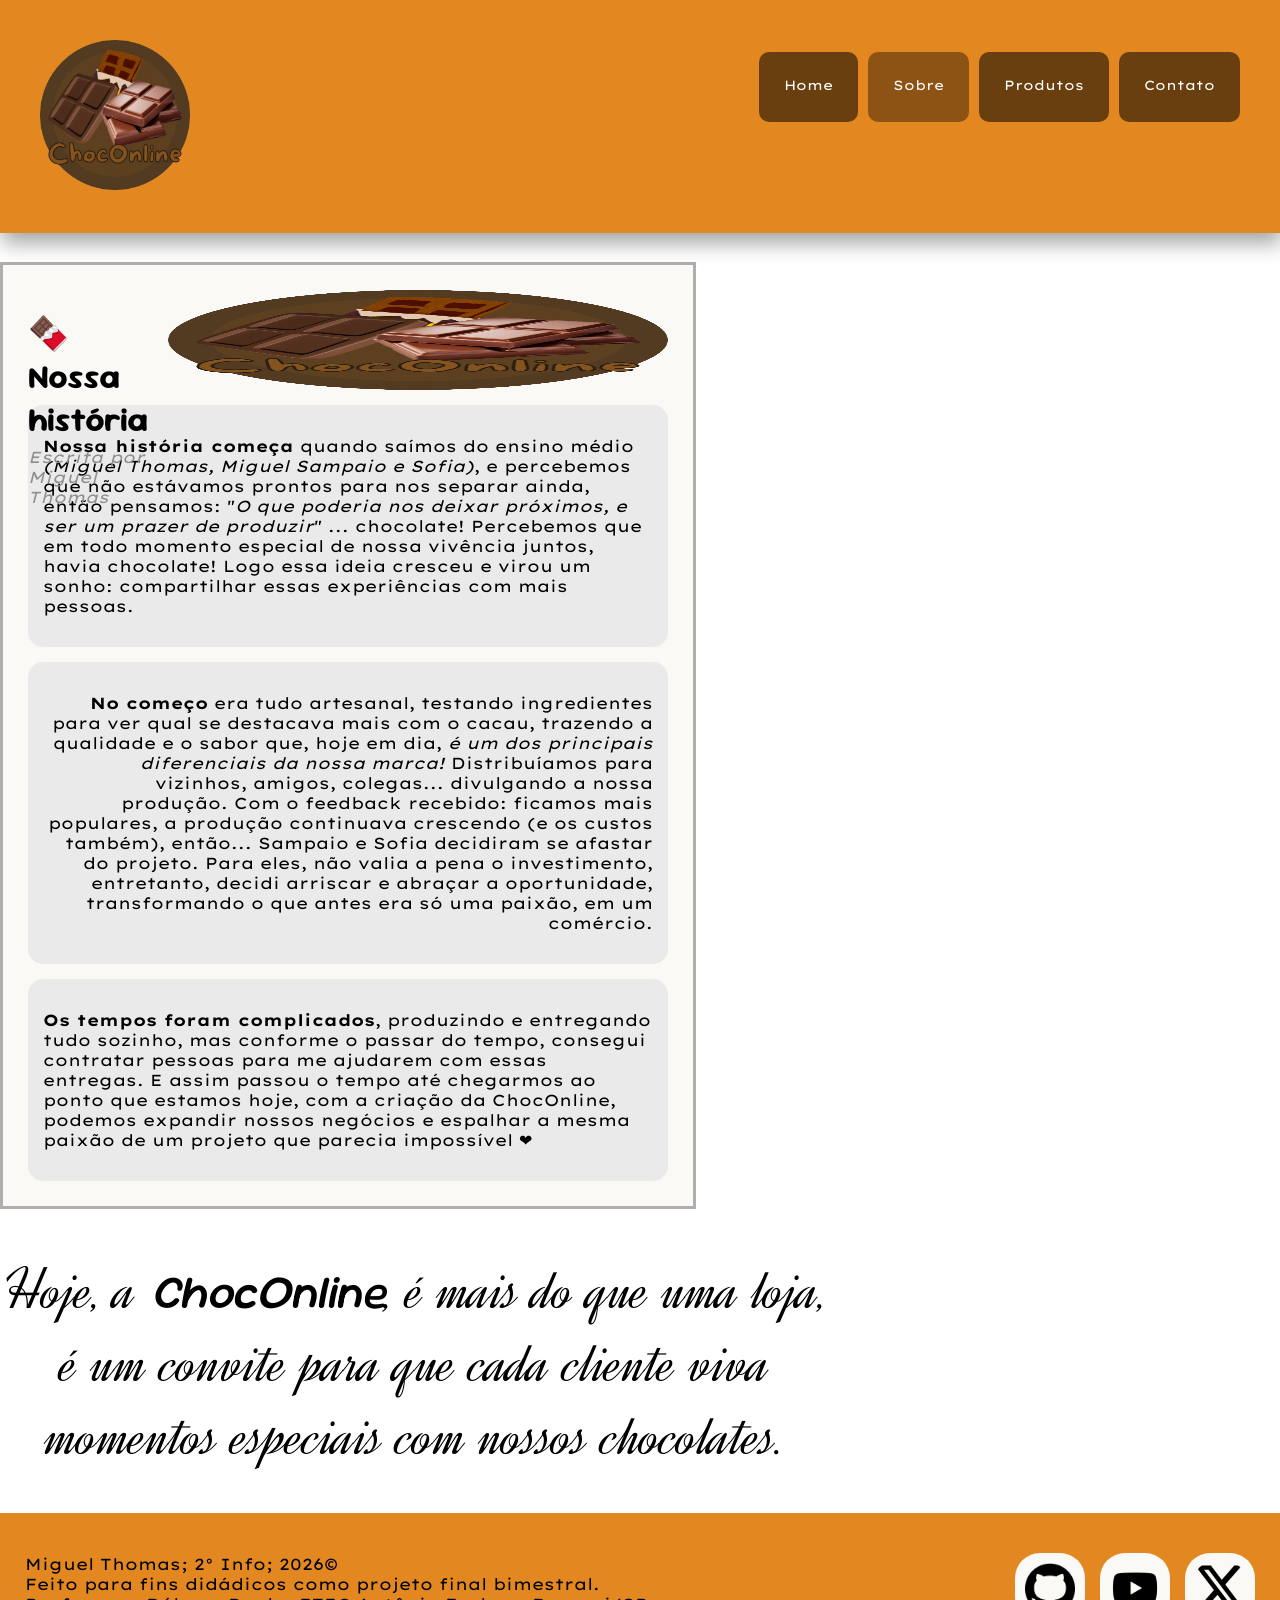
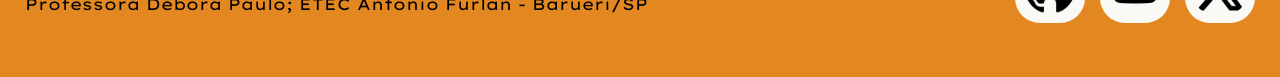
<file: about.html>
<!DOCTYPE html>
<html lang="pt-BR">
<head>
    <meta charset="UTF-8">
    <meta name="viewport" content="width=device-width, initial-scale=1.0">
    <link rel="shortcut icon" href="assets/ChocOnline-notxt.png" type="image/x-icon">
    <link rel="stylesheet" href="style.css">
    <title>ChocOnline - Sobre</title>
</head>
<body>
    <!-- Cabeçalho -->
    <header class="cabecalho">
        <div id="logo-area">
            <a href="index.html">
                <img src="assets/ChocOnline.png" id="logo">
            </a>
        </div>
        <nav id="links">
            <a href="index.html" id="link">Home</a>
            <a href="about.html" id="link-active">Sobre</a>
            <a href="store.html" id="link">Produtos</a>
            <a href="contact.html" id="link">Contato</a>
        </nav>
    </header>

    <!-- Conteúdo do site -->
    <div class="container">
        <div class="story">
            <div class="story-header">
                <div>            
                    <h1 id="title">🍫 Nossa história</h1>
                    <p id="s-title">Escrita por Miguel Thomas</p>
                </div>
                <img src="assets/ChocOnline.png" class="logo">
            </div>

            <div class="story-sect" id="left">
                <p><b>Nossa história começa</b> quando saímos do ensino médio <i>(Miguel Thomas, Miguel Sampaio e Sofia)</i>, e percebemos que não estávamos prontos para nos separar ainda, então pensamos: "<i>O que poderia nos deixar próximos, e ser um prazer de produzir</i>" ... chocolate! Percebemos que em todo momento especial de nossa vivência juntos, havia chocolate! Logo essa ideia cresceu e virou um sonho: compartilhar essas experiências com mais pessoas.</p>
            </div>
            <div class="story-sect" id="right">
                <p><b>No começo</b> era tudo artesanal, testando ingredientes para ver qual se destacava mais com o cacau, trazendo a qualidade e o sabor que, hoje em dia, <i>é um dos principais diferenciais da nossa marca!</i> Distribuíamos para vizinhos, amigos, colegas... divulgando a nossa produção. Com o feedback recebido: ficamos mais populares, a produção continuava crescendo (e os custos também), então... Sampaio e Sofia decidiram se afastar do projeto. Para eles, não valia a pena o investimento, entretanto, decidi arriscar e abraçar a oportunidade, transformando o que antes era só uma paixão, em um comércio.</p>
            </div>
            <div class="story-sect" id="left">
                <p><b>Os tempos foram complicados</b>, produzindo e entregando tudo sozinho, mas conforme o passar do tempo, consegui contratar pessoas para me ajudarem com essas entregas. E assim passou o tempo até chegarmos ao ponto que estamos hoje, com a criação da ChocOnline, podemos expandir nossos negócios e espalhar a mesma paixão de um projeto que parecia impossível ❤</p>
            </div>
        </div>
        <div class="cute-phrase">
            <h1 id="fancy-title">Hoje, a <span id="title" style="font-size:35pt; font-style: italic; font-weight: 500;">ChocOnline</span>, é mais do que uma loja, é um convite para que cada cliente viva momentos especiais com nossos chocolates.</h1>
        </div>

    </div>

    <!-- Rodapé padrão dos meus PFB. -->
    <footer>
        <div id="footer-txt">
            <p>Miguel Thomas; 2° Info; 2026© <br>
                Feito para fins didádicos como projeto final bimestral.<br>
                Professora Débora Paulo; ETEC Antônio Furlan - Barueri/SP</p>
        </div>
        <nav id="low-nav">
            <a href="https://github.com/ProgrammerMig/" id="l-link"><img src="assets/icons/github-icon.png" id="icon"></a>
            <a href="https://www.youtube.com/@migmated" id="l-link"><img src="assets/icons/youtube-icon.png" id="icon"></a>
            <a href="" id="l-link"><img src="assets/icons/x-icon.webp" id="icon" onclick="alert('Não uso X')"></a>
        </nav>
    </footer>
</body>
</html>
</file>
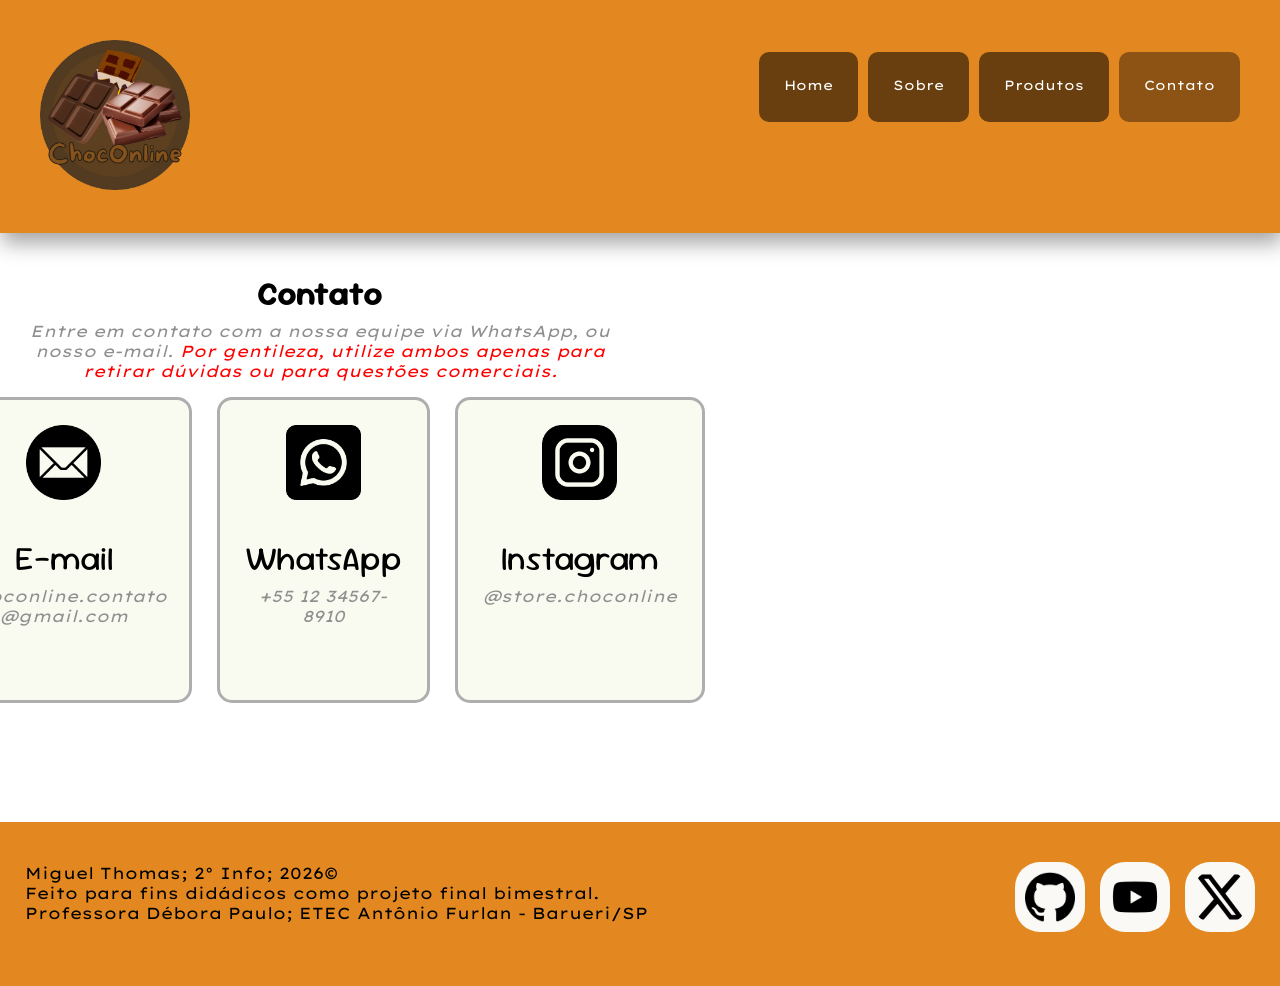
<file: contact.html>
<!DOCTYPE html>
<html lang="en">
<head>
    <meta charset="UTF-8">
    <meta name="viewport" content="width=device-width, initial-scale=1.0">
    <link rel="stylesheet" href="style.css">
    <link rel="shortcut icon" href="assets/ChocOnline-notxt.png">
    <title>ChocOnline - Contato</title>
</head>
<body>
    <header class="cabecalho">
        <div id="logo-area">
            <a href="index.html">
                <img src="assets/ChocOnline.png" id="logo">
            </a>
        </div>
        <nav id="links">
            <a href="index.html" id="link">Home</a>
            <a href="about.html" id="link">Sobre</a>
            <a href="store.html" id="link">Produtos</a>
            <a href="contact.html" id="link-active">Contato</a>
        </nav>
    </header>

    <div class="container">
        <div id="contact-txt">
            <h1 id="title">Contato</h1>
            <p id="s-title">Entre em contato com a nossa equipe via WhatsApp, ou nosso e-mail. <span style="color: red;">Por gentileza, utilize ambos apenas para retirar dúvidas ou para questões comerciais.</span></p>
        </div>
        <div class="contact-card">
            <div id="contact-card">
                <img src="assets/icons/email.png" id="icon">
                <p id="title">E-mail</p>
                <p id="s-title">choconline.contato<br>@gmail.com</p>
            </div>
            <div id="contact-card">
                <img src="assets/icons/whatsapp.png" id="icon">
                <p id="title">WhatsApp</p>
                <p id="s-title">+55 12 34567-8910</p>
            </div>
            <div id="contact-card">
                <img src="assets/icons/instagram.png" id="icon">
                <p id="title">Instagram</p>
                <p id="s-title">@store.choconline</p>
            </div>

        </div>
    </div>

    <!-- Rodapé padrão dos meus PFB. -->
    <footer>
        <div id="footer-txt">
            <p>Miguel Thomas; 2° Info; 2026© <br>
                Feito para fins didádicos como projeto final bimestral.<br>
                Professora Débora Paulo; ETEC Antônio Furlan - Barueri/SP</p>
        </div>
        <nav id="low-nav">
            <a href="https://github.com/ProgrammerMig/" id="l-link"><img src="assets/icons/github-icon.png" id="icon"></a>
            <a href="https://www.youtube.com/@migmated" id="l-link"><img src="assets/icons/youtube-icon.png" id="icon"></a>
            <a href="" id="l-link"><img src="assets/icons/x-icon.webp" id="icon" onclick="alert('Não uso X')"></a>
        </nav>
    </footer>
</body>
</html>
</file>
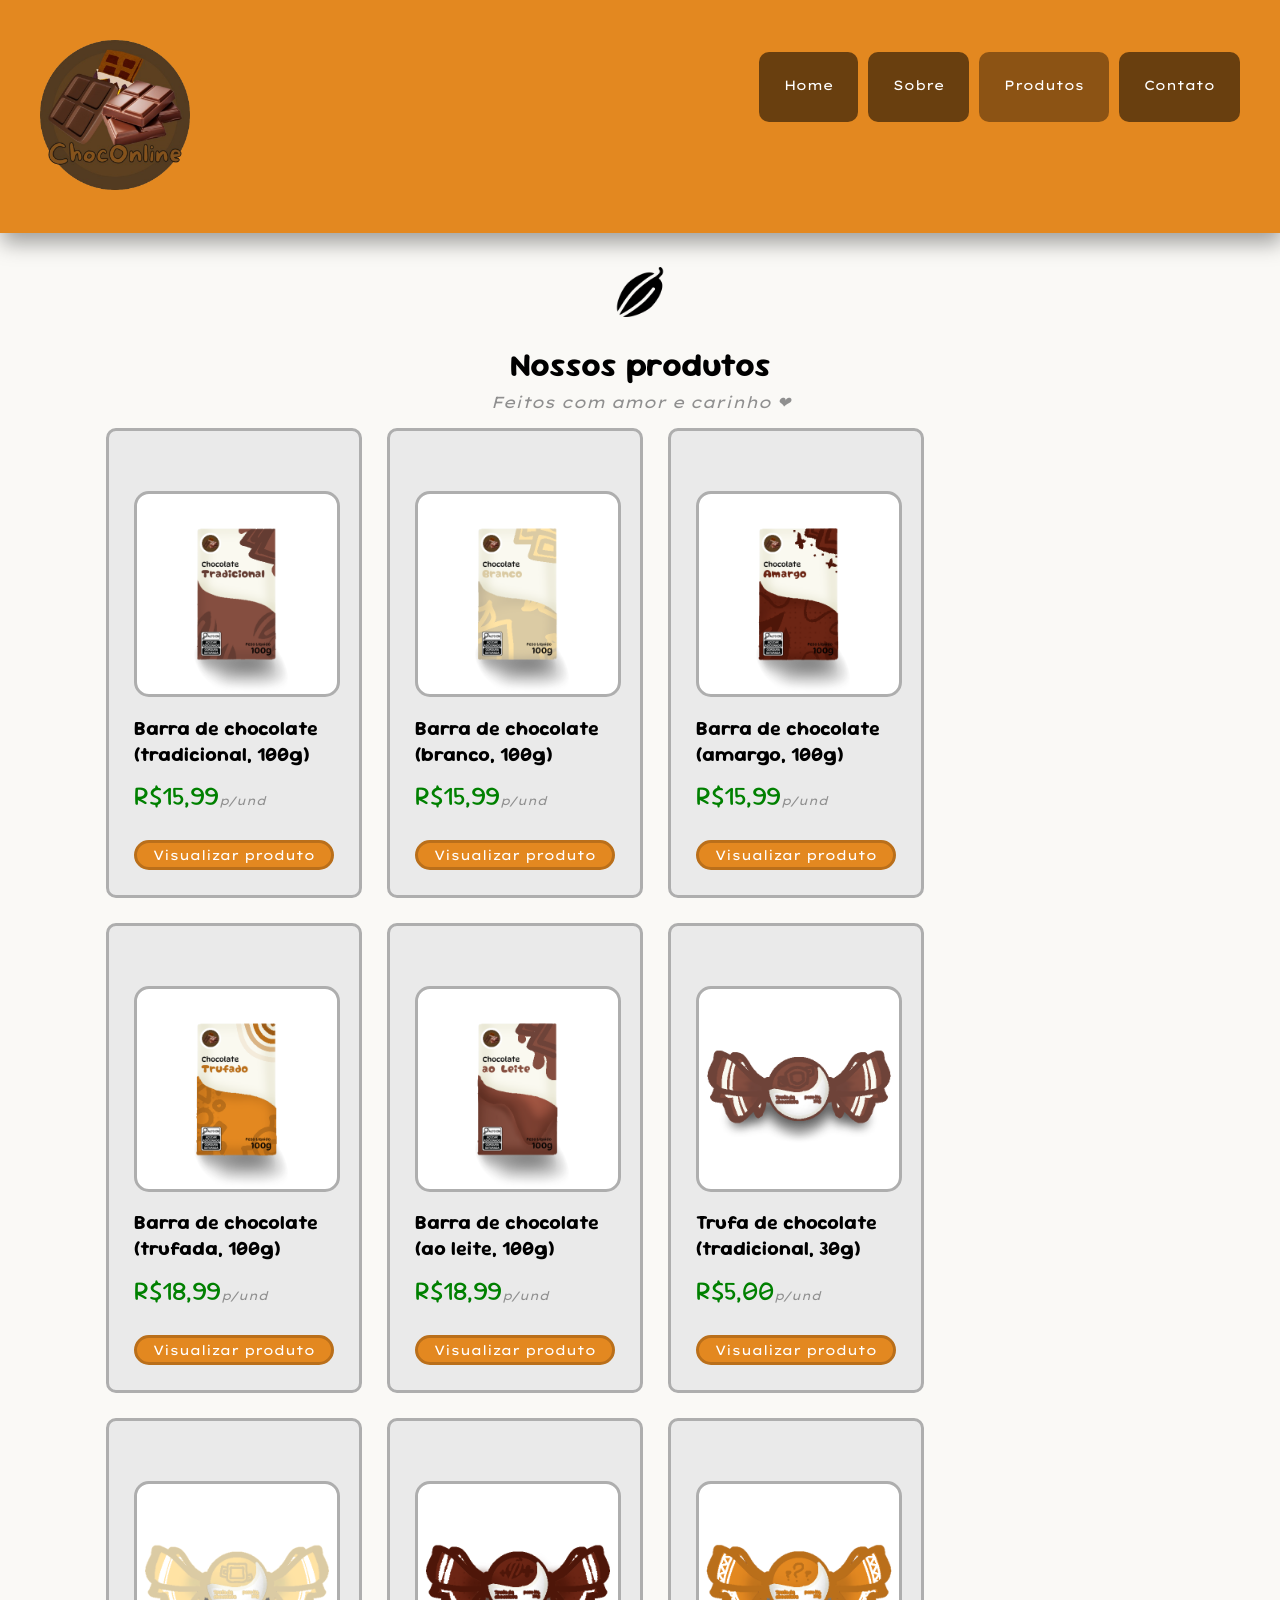
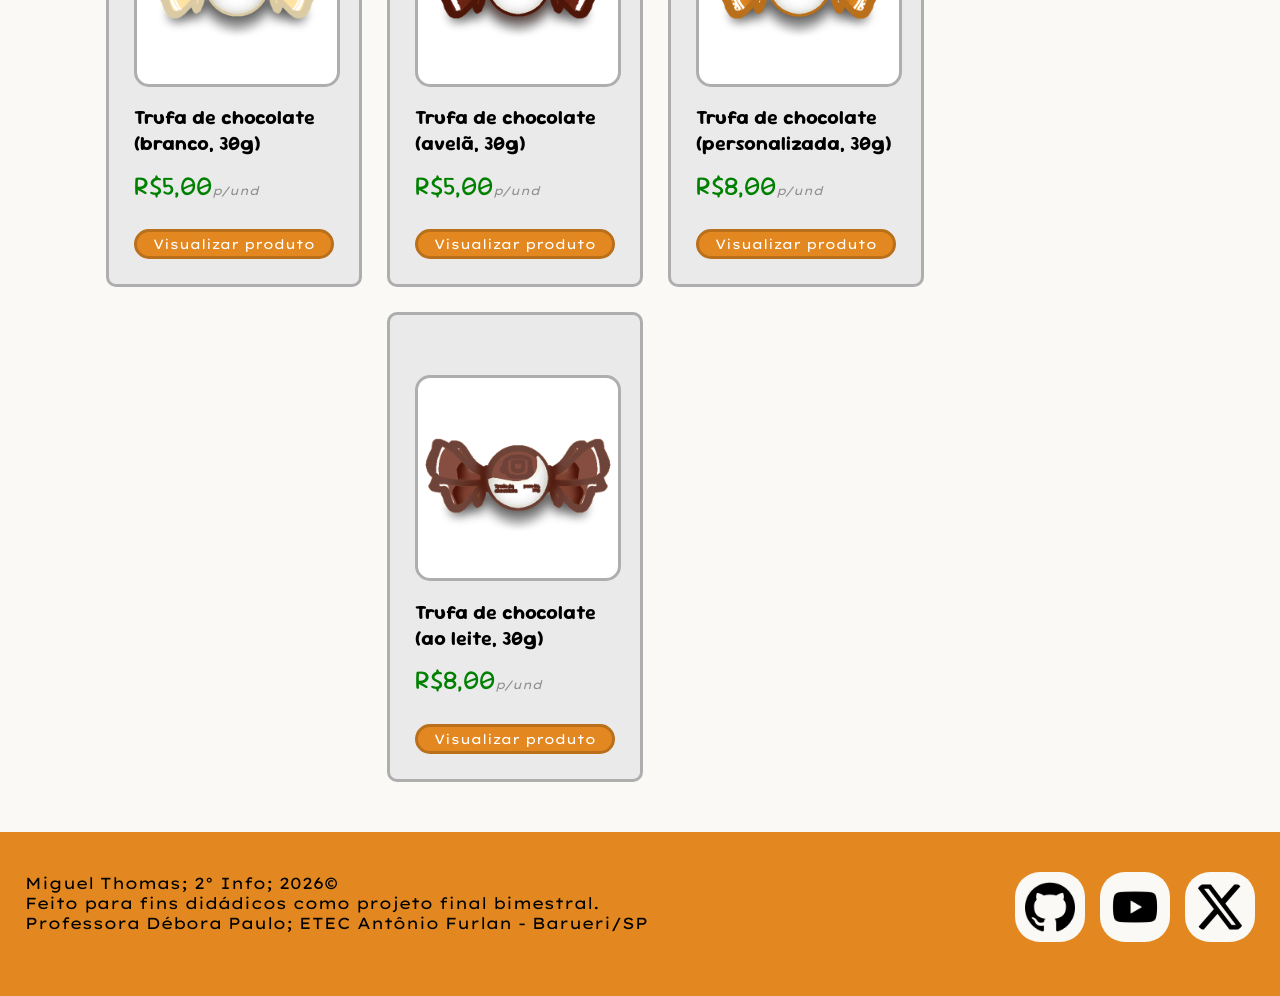
<file: store.html>
<!DOCTYPE html>
<html lang="pt-BR">
<head>
    <meta charset="UTF-8">
    <meta name="viewport" content="width=device-width, initial-scale=1.0">
    <link rel="shortcut icon" href="assets/ChocOnline-notxt.png" type="image/x-icon">
    <link rel="stylesheet" href="style.css">
    <script src="script.js" defer></script>
    <title>ChocOnline - Produtos</title>
</head>
<body>
    <!-- Cabeçalho -->
    <header class="cabecalho">
        <div id="logo-area">
            <a href="index.html">
                <img src="assets/ChocOnline.png" id="logo">
            </a>
        </div>
        <nav id="links">
            <a href="index.html" id="link">Home</a>
            <a href="about.html" id="link">Sobre</a>
            <a href="store.html" id="link-active">Produtos</a>
            <a href="contact.html" id="link">Contato</a>
        </nav>
    </header>

    <!-- Conteúdo do site -->
    <div class="container">
        <div class="chocolates">
            <img src="assets/icons/cocoa.png" style="width: 50px;">
            <h1 id="title">Nossos produtos</h1>
            <p id="s-title">Feitos com amor e carinho ❤</p>
            
            <div class="products">
               <!-- Barras de Chocolate -->
                <div id="p-card">
                    <img id="product-img" src="assets/chocolate-imgs/0.png">
                    <h1 id="p-title">Barra de chocolate (tradicional, 100g)</h1>
                    <p id="price">R$15,99<span id="s-title" style="font-size: 9pt;">p/und</span></p>
                    <button id="view-product" onclick="getId(0)">Visualizar produto</button>
                </div>
                <div id="p-card">  
                    <img id="product-img" src="assets/chocolate-imgs/1.png">
                    <h1 id="p-title">Barra de chocolate (branco, 100g)</h1>
                    <p id="price">R$15,99<span id="s-title" style="font-size: 9pt;">p/und</span></p>
                    <button id="view-product" onclick="getId(1)">Visualizar produto</button>
                </div>
                <div id="p-card">
                    <img id="product-img" src="assets/chocolate-imgs/2.png">
                    <h1 id="p-title">Barra de chocolate (amargo, 100g)</h1>
                    <p id="price">R$15,99<span id="s-title" style="font-size: 9pt;">p/und</span></p>
                    <button id="view-product" onclick="getId(2)">Visualizar produto</button>
                </div>
                <div id="p-card">
                    <img id="product-img" src="assets/chocolate-imgs/3.png">
                    <h1 id="p-title">Barra de chocolate (trufada, 100g)</h1>
                    <p id="price">R$18,99<span id="s-title" style="font-size: 9pt;">p/und</span></p>
                    <button id="view-product" onclick="getId(3)">Visualizar produto</button>
                </div>
                <div id="p-card">
                    <img id="product-img" src="assets/chocolate-imgs/4.png">
                    <h1 id="p-title">Barra de chocolate (ao leite, 100g)</h1>
                    <p id="price">R$18,99<span id="s-title" style="font-size: 9pt;">p/und</span></p>
                    <button id="view-product" onclick="getId(4)">Visualizar produto</button>
                </div>

                <!-- Trufas -->
                <div id="p-card">
                    <img id="product-img" src="assets/chocolate-imgs/5.png">
                    <h1 id="p-title">Trufa de chocolate (tradicional, 30g)</h1>
                    <p id="price">R$5,00<span id="s-title" style="font-size: 9pt;">p/und</span></p>
                    <button id="view-product" onclick="getId(5)">Visualizar produto</button>
                </div>
                <div id="p-card">
                    <img id="product-img" src="assets/chocolate-imgs/6.png">
                    <h1 id="p-title">Trufa de chocolate (branco, 30g)</h1>
                    <p id="price">R$5,00<span id="s-title" style="font-size: 9pt;">p/und</span></p>
                    <button id="view-product" onclick="getId(6)">Visualizar produto</button>
                </div>
                <div id="p-card">
                    <img id="product-img" src="assets/chocolate-imgs/7.png">
                    <h1 id="p-title">Trufa de chocolate (avelã, 30g)</h1>
                    <p id="price">R$5,00<span id="s-title" style="font-size: 9pt;">p/und</span></p>
                    <button id="view-product" onclick="getId(7)">Visualizar produto</button>
                </div>
                <div id="p-card">
                    <img id="product-img" src="assets/chocolate-imgs/8.png">
                    <h1 id="p-title">Trufa de chocolate (personalizada, 30g)</h1>
                    <p id="price">R$8,00<span id="s-title" style="font-size: 9pt;">p/und</span></p>
                    <button id="view-product" onclick="getId(8)">Visualizar produto</button>
                </div>
                <div id="p-card">
                    <img id="product-img" src="assets/chocolate-imgs/9.png">
                    <h1 id="p-title">Trufa de chocolate (ao leite, 30g)</h1>
                    <p id="price">R$8,00<span id="s-title" style="font-size: 9pt;">p/und</span></p>
                    <button id="view-product" onclick="getId(9)">Visualizar produto</button>
                </div>
            </div>
        </div>
    </div>
    
    <!-- Rodapé padrão dos meus PFB. -->
    <footer>
        <div id="footer-txt">
            <p>Miguel Thomas; 2° Info; 2026© <br>
                Feito para fins didádicos como projeto final bimestral.<br>
                Professora Débora Paulo; ETEC Antônio Furlan - Barueri/SP</p>
        </div>
        <nav id="low-nav">
            <a href="https://github.com/ProgrammerMig/" id="l-link"><img src="assets/icons/github-icon.png" id="icon"></a>
            <a href="https://www.youtube.com/@migmated" id="l-link"><img src="assets/icons/youtube-icon.png" id="icon"></a>
            <a href="" id="l-link"><img src="assets/icons/x-icon.webp" id="icon" onclick="alert('Não uso X')"></a>
        </nav>
    </footer>
</body>
</html>
</file>
<file: style.css>
@import url('https://fonts.googleapis.com/css2?family=Lexend+Giga:wght@100..900&family=Sour+Gummy:ital,wght@0,100..900;1,100..900&display=swap');
@import url('https://fonts.googleapis.com/css2?family=Dynalight&display=swap');
/* Fontes:
    - Lexend Giga: https://fonts.google.com/specimen/Lexend+Giga?preview.layout=grid&categoryFilters=Feeling:%2FExpressive%2FCute&preview.script=Latn
    - Sour Gummy: https://fonts.google.com/specimen/Sour+Gummy?preview.layout=grid&categoryFilters=Feeling:%2FExpressive%2FCute&preview.script=Latn
    - Dyna Light: https://fonts.google.com/specimen/Dynalight?preview.layout=grid&icon.size=24&icon.color=%23000000&categoryFilters=Feeling:%2FExpressive%2FFancy&preview.script=Latn
*/ 

body{
    padding: 0px;
    margin: 0px;
    overflow-x: hidden;
}

/* Cabeçalho */
    header{
        position: sticky;
        background-color: #E38820;
        box-shadow: 2px 10px 20px 0px #0000005d;
        
        justify-content: space-between;    
        flex-direction: row;
        align-items: center;
        flex-wrap: wrap;
        display: flex;

        font-family: "Lexend Giga", sans-serif;
        font-size: 10pt;

        height: auto;
        width: 100%;
        margin-bottom: -16px;
        z-index: 10;
        top: 0;

        #logo-area{
            position: relative;
            padding: 40px;
        }

        #logo{
            width: 150px;
            height: 150px;
            justify-self: center;
            align-self: center;   
            transition: .1s ease-in-out;
        }

        #logo:hover{
            transform: scale(1.1);
        }

        #links{
            position: relative;

            display: flex;
            flex-direction: row;
            flex-wrap: wrap;
            justify-content: left;
            align-items: center;
            bottom: 30px;
            gap: 10px;

            height: 90px;
            padding: 40px;
        }

        #link{
            color: white;
            background-color: #693F0F;
            height: 20px;
            padding: 25px;
            border-radius: 10px;
            text-decoration: none;
        }

        #link-active, #link:hover{
            color: white;
            background-color: #8C5314;
            height: 20px;
            padding: 25px;
            border-radius: 10px;
            transition: .1s ease-in-out;
            text-decoration: none;
        }

        #link-active:hover, #link:hover{
            transform: scale(1.1);
        }
    }

/* Container */
    .container{
        width: 100%;
        min-height: 550px;
        height: auto;
    }

/* Rodapé */
    footer{
        display: flex;
        flex-direction: row;
        flex-wrap: wrap;

        justify-content: space-between;
        align-items: flex-start;
        align-content: flex-start;

        font-family: "Lexend Giga", sans-serif;

        width: 100%;
        height: auto;
        padding: 25px;
        background-color: #E38820;

        #low-nav{
            position: relative;
            display: flex;
            flex-direction: row;
            flex-wrap: wrap;
            align-self: center;
            gap: 15px;

            bottom: 10px;
            right: 25px;
            padding: 25px;
        }

        #icon{
            position: relative;
            background-color: #FAF9F6;
            border-radius: 25px;
            padding: 10px;
            margin-bottom: -10px;
            width: 50px;
            height: 50px;

            transition: .2s ease-in-out;
        }
        #icon:hover{
            transform: scale(1.1);
        }
    }

/* Top page */
    .top-page{
        position: relative;
        background-color: #693F0F;
        color: white;
        overflow: hidden;
        height: 750px;
        

        .welcome{
        position: relative;
        background-color: rgba(255, 255, 255, 0.37);
        justify-self: center;
        text-align: center;

        display: flex;
        flex-direction: row;
        flex-wrap: nowrap;
        justify-content: space-between;
        align-items: center;

        padding: 20px;
        width: 100%;

        top: 25%;
        }

        #tp-hr{
            width: 25%;
            height: 2px;
            border: none;
            background-color: #fff
        }
    }

    .top-page video{
        position: absolute;
        top: 50%;
        left: 50%;
        opacity: .4;
        transform: translate(-50%, -50%);
        min-width: 10%;
        min-height: 10%;
        width: auto;
        height: auto;
        z-index: 0;
        object-fit: cover;
    }

/* Nossos clientes adoram;
   Produtos;
*/
    .most-buyed{
        background-color: #FAF9F6;
        
        padding: 15px;
        text-align: center;
        z-index: 5;
    }

    .products{
        width: 80%;
        height: auto;
        min-height: 500px;
        margin-top: 15px;

        display: flex;
        flex-direction: row;
        flex-wrap: wrap;
        gap: 25px;
        justify-self: center;
        justify-content: center;
        align-items: center;

        #p-card{
            padding: 25px;
            width: 200px;
            height: auto;
            text-align: left;
            min-height: 350px;

            background-color: #eaeaea;
            border: solid 3px #aeaeae;
            border-radius: 10px;

            transition: .2s ease-in-out;
        }
        #p-card:hover{
            transform: scale(1.1);
        }

        #p-title{
            font-family: "Sour Gummy", sans-serif;
            font-size: 15pt;
            margin-bottom: -15px;
        }

        #view-product{
            width: 100%;
            height: 30px;
            font-family: "Lexend Giga", sans-serif;

            color: white;
            border-radius: 15px;
            background-color: #E38820;
            border: 3px solid #BA6F1A;

            transition: .2s ease-in-out;
        }

        #view-product:hover{
            transform: scale(1.1);
        }

        #price{
            font-family: "Sour Gummy", sans-serif;
            font-size: 20pt;
            
            color: green;
        }

        #product-img{
            background-color: white;
            width: 200px;
            height: 200px;
            transition: .2s ease-in-out
        }
    }

    .chocolates{
        background-color: #FAF9F6;
        padding: 15px;
        text-align: center;
        padding-top: 50px;
        padding-bottom: 50px;
    }

/* Produtos (página) */
    .whole-product{
        position: relative;
        padding-top: 50px;
        overflow: hidden;
        height: auto;
        min-height: 550px;

        display: flex;
        flex-direction: row;
        flex-wrap: nowrap;
        gap: 15px;

        justify-content: center;
        align-items: flex-start;
        align-content: flex-start;
    }

    .img-section{
        width: 450px;
        height: 550px;

        background-color: #FAF9F6;
        border: 3px solid #aeaeae;
        border-top-left-radius: 15px;
        border-bottom-left-radius: 15px;

        display: flex;
        justify-content: center;
    }

    .info-sect{
        width: 450px;
        min-width: 150px;
        max-width: 450px;
        height: 550px;
        background-color: #FAF9F6;
        border: 3px solid #aeaeae;
        border-top-right-radius: 15px;
        border-bottom-right-radius: 15px;

        padding-left: 35px;
        padding-right: 25px;
    }

    #product-img{
        width: 370px;
        height: 370px;
        background-color: white;

        border: 3px solid #aeaeae;
        border-radius: 15px;
        margin-top: 35px;
    }
    
    #productName {
        font-family: "Sour Gummy", sans-serif;
        margin-bottom: -35px;
        font-size: 35pt;
    }

    #productPrice{
        font-family: "Sour Gummy", sans-serif;
        font-size: 35pt;
        
        color: green;
    }

    #productDesc {
        font-family: "Lexend Giga", sans-serif;
        font-size: 10pt;
        margin-top: -25px;
        font-style: italic;
    }

    #buy-btn{
        width: 100%;
        height: 50px;

        font-family: "Lexend Giga", sans-serif;

        color: white;
        background-color: #E38820;
        margin-top: 25px;
        margin-bottom: 15px;

        border-radius: 15px;
        border: 3px solid #BA6F1A;
        transition: .2s ease-in-out;
    }

    #cart-btn{
        width: 100%;
        height: 50px;

        font-family: "Lexend Giga", sans-serif;
        font-weight: 700;
        color: #8f8f8f;
        background-color: #FAF9F6;
        margin-bottom: 15px;

        border-radius: 15px;
        border: 3px solid #8f8f8f;
        transition: .2s ease-in-out;
    }

    #btn-icon{
        position: relative;
        margin-bottom:  -20px;
        bottom: 10px;
        width: 35px;
    }

    #back-link{
        width: 980px;
        justify-self: center;
    }

    #back{
        position: relative;
        font-family: "Lexend Giga", sans-serif;
        font-weight: 700;
        margin-bottom: -50px;

        color: #8f8f8f;
        background-color: #FAF9F6;
        text-align: right;

        margin-top: 50px;
        width: 230px;
        height: 50px;
        border-radius: 15px;
        border: solid 3px #8f8f8f;

        transition: .2s ease-in-out;
    }

    #back:hover{
        transform: scale(1.05);
    }

    .comments{
        justify-self: center;
        justify-content: center;
        gap: 25px;
        display: flex;
        flex-direction: column;
        flex-wrap: nowrap;
        width: 55%;
        height: auto;

    }

    #comment-form{
        align-self: center;
        width: 50%;
        height: auto;
        padding: 25px;
        margin-top: 25px;

        border-radius: 25px;
        border: 3px #aeaeae solid;
        background-color: #FAF9F6;
    }

    input#comment-poster{
        width: 500px;
        height: 25px;

        margin-bottom: 15px;
        border-radius: 10px;
        border: 3px #aeaeae solid;

        font-family: "Lexend Giga", sans-serif;
        font-style: italic;
    }

    label{
        position: relative;
        font-family: "Lexend Giga", sans-serif;
        font-size: 13pt;
    }

    textarea{
        width: 500px;
        height: 200px;

        border-radius: 10px;
        border: 3px #aeaeae solid;

        font-family: "Lexend Giga", sans-serif;
        font-style: italic;

        min-width: 500px;
        min-height: 200px;
        max-width: 500px;
        max-height: 200px;
    }

    #post-btn{
        width: 510px;
        height: 50px;

        font-family: "Lexend Giga", sans-serif;

        color: white;
        background-color: #E38820;
        margin-top: 25px;
        margin-bottom: 15px;

        border-radius: 15px;
        border: 3px solid #BA6F1A;
    }

    table{
        align-self: center;
        width: 55%;
        height: auto;
        padding: 25px;
        margin-top: 5px;
        margin-bottom: 35px;

        border-radius: 25px;
        border: 3px #aeaeae solid;
        background-color: #FAF9F6;
    }
    
    th{
        border-radius: 5px;
        font-family: "Lexend Giga", sans-serif;
        border: 1px solid #000;
    }

    td{
        font-family: "Lexend Giga", sans-serif;
        color: #8f8f8f;
        border: 1px solid #8f8f8f;
        
    }

/* Sobre */
    .story{
        background-color: #FAF9F6;
        border: 3px solid #aeaeae;

        display: flex;
        flex-direction: column;
        justify-self: center;
        gap: 15px;

        width: 50%;
        height: auto;
        padding: 25px;
        margin-top: 45px;
        margin-bottom: 45px;
    }

    .story-header{
        position: relative;
        width: 100%;
        height: 100px;
        display: flex;
        flex-direction: row;
        justify-content: space-between;
    }

    .story-sect{
        font-family: "Lexend Giga", sans-serif;
        background-color: #eaeaea;
        border-radius: 15px;
        padding: 15px;
    }

    .cute-phrase{
        justify-self: center;
        align-items: center;
        text-align: center;
        width: 65%;
    }

    #left{
        text-align: left;
    }

    #right{
        text-align: right;
    }

/* Pages (Outras páginas) */
    .pages{
        background-color: #eaeaea;
        width: 100%;
        height: auto;
        min-height: 500px;

        padding-top: 20px;
        padding-bottom: 20px;

        justify-items: center;
        text-align: center;
    }

    .cards{
        padding: 20px;
        width: 60%;
        height: auto;

        color:white;
        border-radius: 30px;

        text-align: left;

        display: flex;
        flex-direction: row;
        flex-wrap: wrap;
        gap: 25px;
        justify-content: center;
        align-items: center;

        /* Cards (individuais) */
        #card{
            color: #000;
            padding: 20px;
            width: 250px;
            height: 300px;

            font-family: "Lexend Giga", sans-serif;
            font-size: 10pt;

            background-color: #FAF9F6;
            border: solid 3px #aeaeae;
            border-radius: 10px;

            transition: .2s ease-in-out;
        }

        #card:hover{
            transform: scale(1.04);
        }

        #card-btn{
            width: 100%;
            height: 30px;
            font-family: "Lexend Giga", sans-serif;

            color: white;
            background-color: #E38820;

            border-radius: 15px;
            border: 3px solid #BA6F1A;
            transition: .2s ease-in-out;
        }

        #card-btn:hover{
            transform: scale(1.05);
        }

        #icon{
            position: relative;
            width: 50px;
            height: 50px;
            left: 100px;
        }
    }

/* Contato */
    .contact-card{
        width: 50%;
        display: flex;
        flex-direction: row;
        flex-wrap: nowrap;

        justify-content: center;
        justify-self: center;
        gap: 25px;
    }

    #contact-txt{
        width: 50%;

        margin-top: 55px;
        justify-content: center;
        justify-self: center;
        text-align: center;
    }

    #contact-card{
        
        align-items: center;
        text-align: center;

        border: 3px #aeaeae solid;
        background-color: #f9faf0;
        border-radius: 15px;
        padding: 25px;
        width: 200px;
        height: 250px;
    }

    #icon{
        width: 75px;
    }

/* Geral */
    #main-title{
        font-family: "Sour Gummy", sans-serif;
        font-size: 40pt;
    }

    #fancy-title{
        font-family: "Dynalight", cursive;
        font-weight: 400;
        font-size: 45pt;
    }

    #title{
        font-family: "Sour Gummy", sans-serif;
        margin-bottom: -10px;
        font-size: 25pt;
    }

    #s-title{
        font-family: "Lexend Giga", sans-serif;
        color: #8f8f8f;
        font-style: italic;
    }

    #low-title{
        font-family: "Lexend Giga", sans-serif;
        font-size: 11pt;
    }


/* Cores */
    .color1{
        color: #E38820;
    }

    .color2{
        color: #BA6F1A;
    }

    .color3{
        color: #8C5314;
    }

    .color4{
        color: #693F0F;
    }

    .color5{
        color: #402609;
    }
</file>
